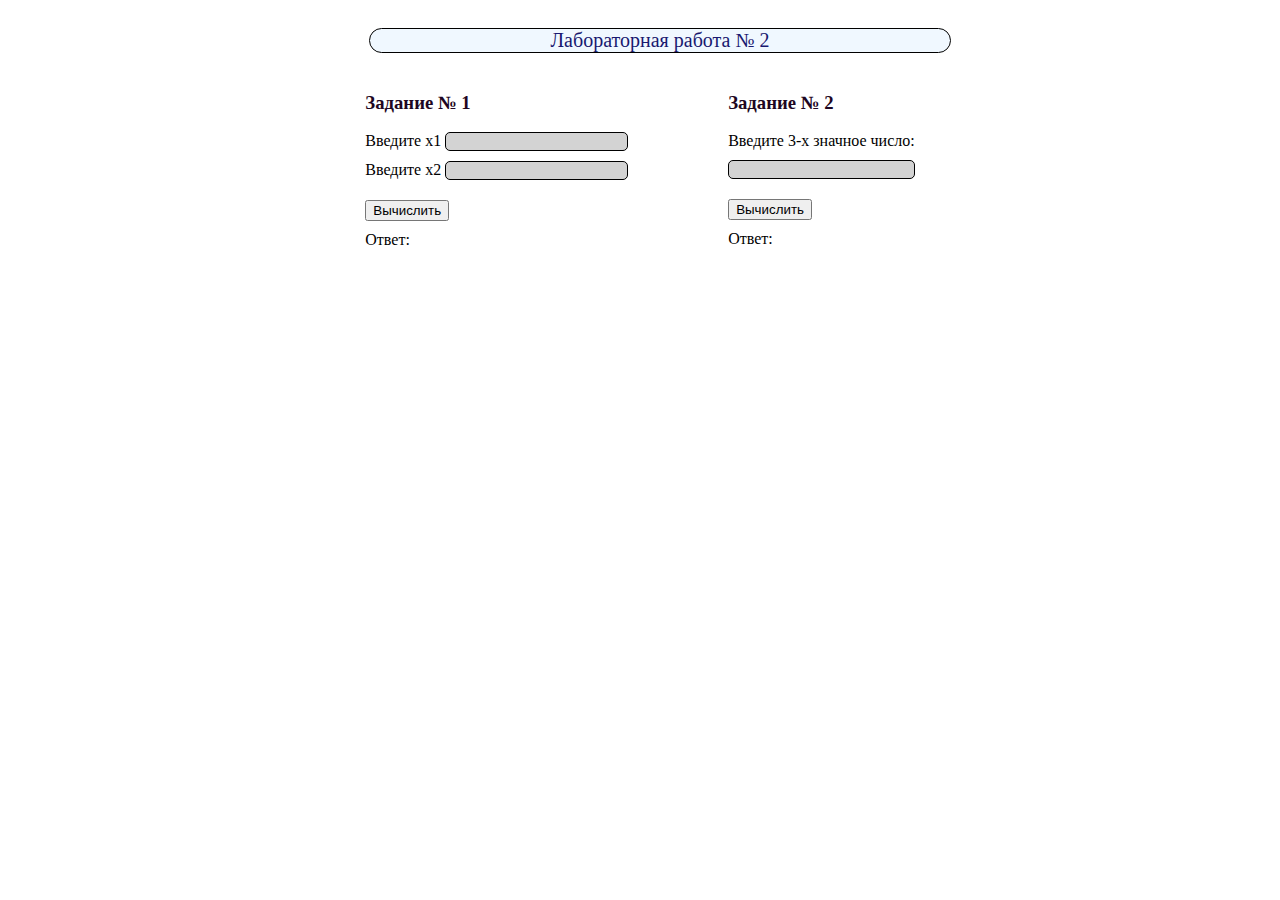
<file: pages/two.html>
<!DOCTYPE html>
<html lang="ru">
<head>
    <meta charset="UTF-8">
    <link rel="stylesheet" href="../Style/style.css">
    <title>Лабораторная работа</title>
    <script src="../scripts/script2_1.js"></script>
    <script src="../scripts/script2_2.js"></script>
</head>
<body>
    <div class="p_wrap">
        <p>Лабораторная работа № 2</p>
    </div>
    <div class="lr">
        
        <!-- Задание № 1 -->
        <div class="task1">
            <h3>Задание № 1</h3>
            <div class="task_input">
              <div>
                <label>Введите x1</label>
              <input type="text" id="x1">
              </div>
              <div>
                <label>Введите x2</label>
                <input type="text" id="x2">
              </div>
            </div>
            <div id="calc1">
                <button onclick="calculateTwoOneDistance()">Вычислить</button>
                <div id="result1">Ответ:</div>
            </div>
        </div>
        
        <!-- Задание № 2 -->
        <div class="task2">
            <h3>Задание № 2</h3>
            <div class="task_input">
              <label>Введите 3-x значное число:</label>
              <input type="text" id="threeDigitNumber">
            </div>
            <div id="calc2">
                <button onclick="swapDigits()">Вычислить</button>
                <div id="result2">Ответ:</div>
            </div>
        </div>
    </div>
</body>
</html>
</file>
<file: Style/style.css>
.p_wrap{
    display: flex;
    justify-content: center;
    width: 100%;
    padding-left: 20px;
    padding-right: 20px;
}
p{
    background-color: #F0F8FF;
    color: midnightblue;
    text-align: center;
    font-size: 20px;
    border-radius: 20px;
    border:1px solid black;
    width: 100%;
    max-width: 580px;
}
#result2{
    margin-top: 10px;
}
#result1{
    margin-top: 10px;
}
#result{
    height: 100vh;
    width: 100vw;
    max-width: 150px;
    max-height: 150px;
    border: 1px solid black;
    margin-top: 20px;
}
button{
    margin-top: 20px;
    
}
.task1{
    float: left;
    
}
.task2{
    float: right;
}
h3{
    color: rgb(30, 6, 34);
}
input{
    background-color: lightgrey;
    border: 1px solid black;
    border-radius: 5px;
}
.lr {
    display: flex;
    justify-content: center;
    gap: 100px;
    padding-left: 100px;
    padding-right: 100px;
    
    height: 100%; 
}
.task_input{
    display: flex;
    flex-direction: column;
    gap: 10px;
}
@media (max-width: 768px) {
    .lr {
        flex-direction: column;
        align-items: start;
        gap: 20px;   
        padding-left: 30px;
        padding-right: 30px;
    }
}



.menu-container {
    display: flex;
    flex-direction: column;
    justify-content: center;
    align-items: center;
    height: 100vh;
    background-color: #f5f5f5;
    padding: 20px;
}

.menu-item {
    margin: 10px 0;
    width: 100%;
    max-width: 400px;
}

.menu-item a {
    display: block;
    text-decoration: none;
    font-size: 1.5rem;
    font-weight: bold;
    color: #333;
    text-align: center;
    padding: 15px 20px;
    background-color: white;
    border: 2px solid #ddd;
    border-radius: 8px;
}
</file>
